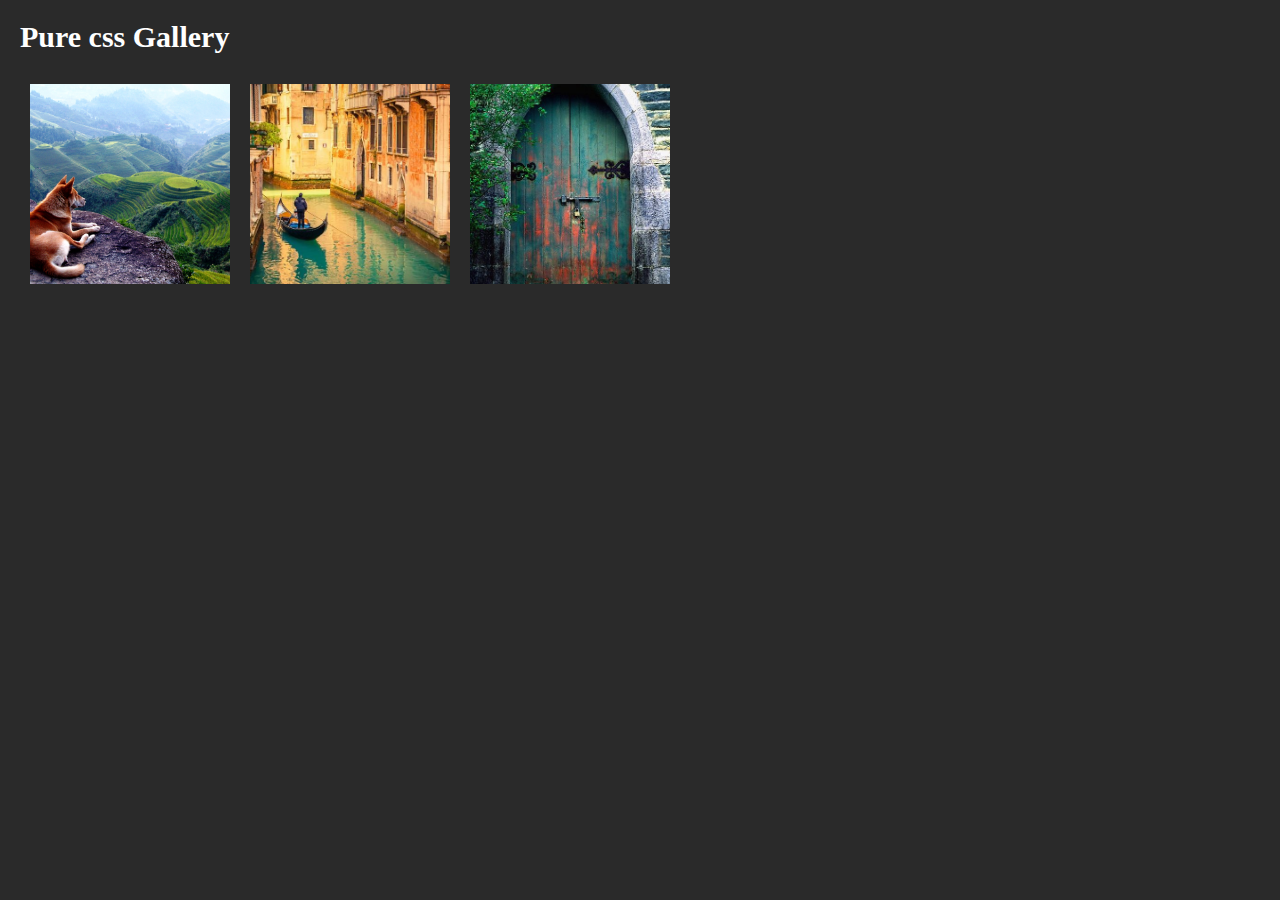
<file: index.html>
<!DOCTYPE html>
<html>
<head>
<link rel="stylesheet" href="style.css" >
</head>
<body>

  <header>
    <h1>Pure css Gallery</h1>
  </header>

  <div class="thumb-grid">
    <a href="#id01">
      <div class="thumb" style="background-image: url('test.jpg');">
        <div class="caption">
          <h2>Title</h2>
          <p>
            Description test
          </p>
        </div>
      </div>
    </a>
    <a href="#id02">
      <div class="thumb" style="background-image: url('test2.jpg');">
        <div class="caption">
          <h2>Title</h2>
          <p>
            Test test test test test test test test test test test test test test test test test test test test test
          </p>
        </div>
      </div>
    </a>
    <a href="#id03">
      <div class="thumb" style="background-image: url('test3.jpg');">
        <div class="caption">
          <h2>Title</h2>
          <p>
            teeeeeeeeeeeeeeeeeeeeeeeeeeeeeeeeeeeeeeeeeeeeeeeeeeeeeeeeeeeeeeeeeeeeeeeeeeeeeeeeeeeeeeeeeeeeeeeeeeeeeeeeeeeeeeeeeeeeeeeeeeeest
          </p>
        </div>
      </div>
    </a>
  </div>

  <div id="id01" class="popup" >
    <a href="#" >
      <img src="closebtn.png" class="closebtn" />
    </a>
    <div class="gallery" >
      <img src="test.jpg" class="image" />
    </div>
    <div class="image-info">
      <h3>Title</h3>
      <p>Description test</p>
      <a href="#" >
        <img src="backbtn.png" class="backbtn" >
      </a>
      <a href="#id02" >
        <img src="nextbtn.png" class="nextbtn" />
      </a>
    </div>
  </div>

  <div id="id02" class="popup" >
    <a href="#" >
      <img src="closebtn.png" class="closebtn" />
    </a>
    <div class="gallery" >
      <img src="test2.jpg" class="image" />
    </div>
    <div class="image-info">
      <h3>Title</h3>
      <p>Test test test test test test test test test test test test test test test test test test test test test</p>
      <a href="#id01" >
        <img src="backbtn.png" class="backbtn" >
      </a>
      <a href="#id03" >
        <img src="nextbtn.png" class="nextbtn" />
      </a>
    </div>
  </div>

  <div id="id03" class="popup" >
    <a href="#" >
      <img src="closebtn.png" class="closebtn" />
    </a>
    <div class="gallery" >
      <img src="test3.jpg" class="image" />
    </div>
    <div class="image-info">
      <h3>Title</h3>
      <p>teeeeeeeeeeeeeeeeeeeeeeeeeeeeeeeeeeeeeeeeeeeeeeeeeeeeeeeeeeeeeeeeeeeeeeeeeeeeeeeeeeeeeeeeeeeeeeeeeeeeeeeeeeeeeeeeeeeeeeeeeeeest </p>
      <a href="#id02" >
        <img src="backbtn.png" class="backbtn" >
      </a>
      <a href="#" >
        <img src="nextbtn.png" class="nextbtn" />
      </a>
    </div>
  </div>

</body>
</html>
</file>
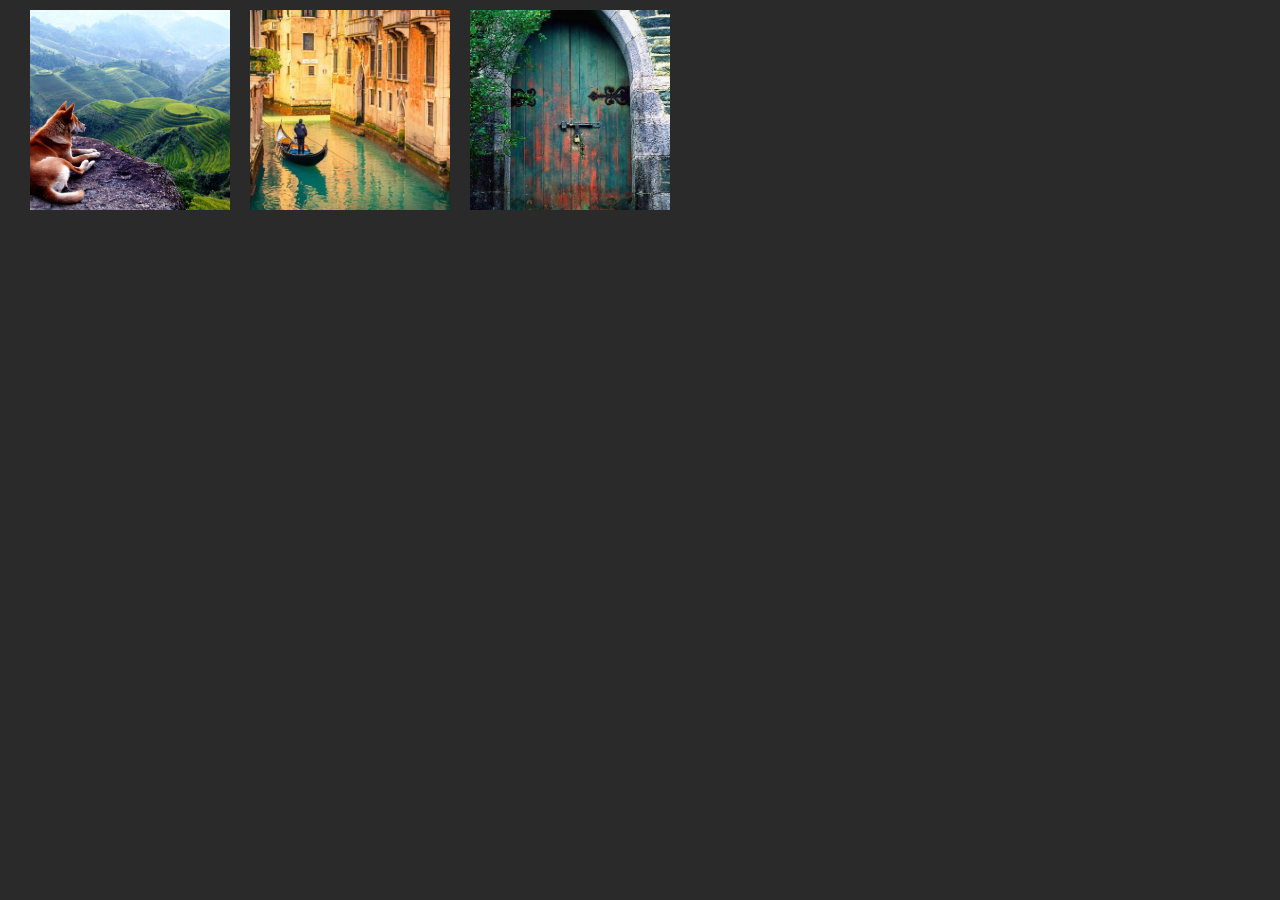
<file: pure-css-gallery.html>
<!DOCTYPE html>
<html>
<head>
<style>

/* Define transition animation (Chrome, Safari, Opera) */
@-webkit-keyframes opacity-transition {
    from {opacity: 0;}
    to {opacity:1;}
}

/* Define transition animation (Chrome, Safari, Opera) */
@-webkit-keyframes opacity-transition {
    from {opacity: 0;}
    to {opacity:1;}
}

/* Define transition animation (Standard syntax) */
@keyframes opacity-transition {
    from {opacity: 0;}
    to {opacity:1;}
}

body {
  background-color: #2a2a2a;
  font-size: 15px;
  color: white;
  margin: 0 20px;
}

/* The popup's background */
.popup {
  display: none;
  position: fixed;
  left: 0;
  top: 0;
  width: 100%;
  height: 100%;
  overflow: auto;
  background-color: rgba(0, 0, 0, 0.4);
}

/* The gallery thumbnails */
.thumb {
  width: 200px;
  height: 200px;
  float: left;
  margin: 10px;
  background-size: cover;
  background-position: 50% 50%;
  position: relative;
}

/* The thumbnails' captions */
.caption {
  background-color: rgba(0, 0, 0, 0.7);
  color: white;
  position: absolute;
  width: 100%;
  bottom: 0;
  opacity: 0;
}

.caption p, .caption h2 {
  padding: 0 10px;
}

.thumb:hover > .caption {
  opacity: 1;

  /* Link the animation to the caption div */
  -webkit-animation-name: opacity-transition; /* Chrome, Safari, Opera */
  -webkit-animation-duration: 0.5s; /* Chrome, Safari, Opera */
  animation-name: opacity-transition;
  animation-duration: 0.5s;
}

/* The enlarged image */

.container {
  padding: 10px;
  position: relative;
}

.gallery {
  position: relative;
}

.image{
  width:100%;
  float: top;
}

/* Display the popup when targeted */
.popup:target {
  display: table;
  position: absolute;
}

/* The popup box */
.popup-layer {
  display: table-cell;
  vertical-align: middle;
}

/* clickable background to go back */
.close-link {
  height: 100%;
  width: 100%;
  position: fixed;
  top: 0;
}

/* The popup's content */
.popup-content {
  margin: auto;
  background-color: #2a2a2a;
  position: relative;
  padding: 0;
  outline: 0;
  width: 70%;
  box-shadow: 0 4px 8px 0 rgba(0, 0, 0, 0.2), 0 6px 20px 0 rgba(0, 0, 0, 0.19);

  /* Link the animation to the popup */
  -webkit-animation-name: opacity-transition; /* Chrome, Safari, Opera */
  -webkit-animation-duration: 0.5s; /* Chrome, Safari, Opera */
  animation-name: opacity-transition;
  animation-duration: 0.5s;
}

/* The buttons */
.backbtn, .nextbtn, .closebtn {
  vertical-align: middle;
  display: inline-block;
  width: 50px;
  height: auto;
}

.arrows {
  text-align: center;
  visibility: collapse;
  position: absolute;
}

.arrows .nextbtn {
  float: right;
}

.arrows .backbtn {
  float: left;
}

div span {
    height: 90%;
    vertical-align: middle;
    display: inline-block;
}

.next {
  width: 85px;
  height: 100%;
  cursor: pointer;
  position: absolute;
  right: 0;
  opacity: 0;
  text-align: center;
  background-color: rgba(0, 0, 0, 0.7)
}

.back {
  width: 85px;
  height: 100%;
  cursor: pointer;
  position: absolute;
  opacity: 0;
  text-align: center;
  background-color: rgba(0, 0, 0, 0.7)
}

.next:hover, .back:hover {
  opacity: 1;

/* Link the animation to the arrows */
-webkit-animation-name: opacity-transition; /* Chrome, Safari, Opera */
-webkit-animation-duration: 0.5s; /* Chrome, Safari, Opera */
animation-name: opacity-transition;
animation-duration: 0.5s;
}

.closebtn:hover, .closebtn:focus {
  opacity: 0.5;
  text-decoration: none;
  cursor: pointer;
}


/* Width at 100% on smaller screens, arrows always visible */
@media (max-width: 900px) {
    .popup-layer .popup-content {
      width: 100%;
    }

    .arrows {
      visibility: visible;
      position: relative;
      margin-bottom: 5px;
    }

    .back, .next {
      visibility: collapse;
    }
 }

</style>
</head>
<body>

<div class="thumb-grid">
  <a href="#id01">
    <div class="thumb" style="background-image: url('test.jpg');">
      <div class="caption">
        <h2>Title</h2>
        <p>
          Description 1
        </p>
      </div>
    </div>
  </a>
  <a href="#id02">
    <div class="thumb" style="background-image: url('test2.jpg');">
      <div class="caption">
        <h2>Title</h2>
        <p>
          Description 2
        </p>
      </div>
    </div>
  </a>
  <a href="#id03">
    <div class="thumb" style="background-image: url('test3.jpg');">
      <div class="caption">
        <h2>Title</h2>
        <p>
          Description 3
        </p>
      </div>
    </div>
  </a>
</div>

<div id="id01" class="popup" >
  <div class="popup-layer" >
    <a href="#" class="close-link" ></a>
    <div class="popup-content" >
      <div class="container" >
        <div class="arrows" >
          <a href="#" >
            <img src="backbtn.png" class="backbtn" >
          </a>
          <a href="#" >
            <img src="closebtn.png" class="closebtn" />
          </a>
          <a href="#id02" >
            <img src="nextbtn.png" class="nextbtn" />
          </a>
        </div>
        <div class="gallery">
          <a href="#" >
            <div class="back">
              <span></span>
              <img src="backbtn.png" class="backbtn" />
            </div>
          </a>
          <a href="#id02" >
            <div class="next">
              <span></span>
              <img src="nextbtn.png" class="nextbtn" />
            </div>
          </a>
          <img class="image" src="test.jpg"/>
        </div>
        <h2>Title</h2>
        <p>Description</p>
      </div>
    </div>
  </div>
</div>

<div id="id02" class="popup" >
  <div class="popup-layer" >
    <a href="#" class="close-link" ></a>
    <div class="popup-content" >
      <div class="container" >
        <div class="arrows" >
          <a href="#id01" >
            <img src="backbtn.png" class="backbtn" >
          </a>
          <a href="#" >
            <img src="closebtn.png" class="closebtn" />
          </a>
          <a href="#id03" >
            <img src="nextbtn.png" class="nextbtn" />
          </a>
        </div>
        <div class="gallery">
          <a href="#id01" >
            <div class="back">
              <span></span>
              <img src="backbtn.png" class="backbtn" />
            </div>
          </a>
          <a href="#id03" >
            <div class="next">
              <span></span>
              <img src="nextbtn.png" class="nextbtn" />
            </div>
          </a>
          <img class="image" src="test2.jpg"/>
        </div>
        <h2>Title</h2>
        <p>Description</p>
      </div>
    </div>
  </div>
</div>

<div id="id03" class="popup" >
  <div class="popup-layer" >
    <a href="#" class="close-link" ></a>
    <div class="popup-content" >
      <div class="container" >
        <div class="arrows" >
          <a href="#id02" >
            <img src="backbtn.png" class="backbtn" >
          </a>
          <a href="#" >
            <img src="closebtn.png" class="closebtn" />
          </a>
          <a href="#" >
            <img src="nextbtn.png" class="nextbtn" />
          </a>
        </div>
        <div class="gallery">
          <a href="#id02" >
            <div class="back">
              <span></span>
              <img src="backbtn.png" class="backbtn" />
            </div>
          </a>
          <a href="#" >
            <div class="next">
              <span></span>
              <img src="nextbtn.png" class="nextbtn" />
            </div>
          </a>
          <img class="image" src="test3.jpg"/>
        </div>
        <h2>Title</h2>
        <p>Description</p>
      </div>
    </div>
  </div>
</div>

</body>
</html>
</file>
<file: style.css>
/* Define transition animation (Chrome, Safari, Opera) */
@-webkit-keyframes opacity-transition {
    from {opacity: 0;}
    to {opacity:1;}
}

/* Define transition animation (Chrome, Safari, Opera) */
@-webkit-keyframes opacity-transition {
    from {opacity: 0;}
    to {opacity:1;}
}

/* Define transition animation (Standard syntax) */
@keyframes opacity-transition {
    from {opacity: 0;}
    to {opacity:1;}
}

body {
  background-color: #2a2a2a;
  font-size: 15px;
  color: white;
  margin: 0 20px;
}

/* The gallery thumbnails */
.thumb {
  width: 200px;
  height: 200px;
  float: left;
  margin: 10px;
  background-size: cover;
  background-position: 50% 50%;
  position: relative;
}

/* The thumbnails' captions */
.caption {
  background-color: rgba(0, 0, 0, 0.7);
  color: white;
  position: absolute;
  width: 100%;
  bottom: 0;
  opacity: 0;
}

.caption p, .caption h2 {
  padding: 0 10px;
  width: 180px;
  word-wrap: break-word;
}

.thumb:hover > .caption {
  opacity: 1;

  /* Link the animation to the caption div */
  -webkit-animation-name: opacity-transition; /* Chrome, Safari, Opera */
  -webkit-animation-duration: 0.5s; /* Chrome, Safari, Opera */
  animation-name: opacity-transition;
  animation-duration: 0.5s;
}

/* The popup's background */
.popup {
  display: none;
  position: fixed;
  left: 0;
  top: 0;
  width: 100%;
  height: 100%;
  background-color: rgba(0, 0, 0, 0.8);
  text-align: center;
}

/* Display the popup when targeted */
.popup:target {
  display: block;
}

/* The popup's content */
.gallery {
  text-align: center;
  height: 80%;
  width: 100%;
  position: fixed;
  top: 15px;
  z-index: 1;

  /* Linking the animation to the popup */
  -webkit-animation-name: opacity-transition; /* Chrome, Safari, Opera */
  -webkit-animation-duration: 0.5s; /* Chrome, Safari, Opera */
  animation-name: opacity-transition;
  animation-duration: 0.5s;
}

.image {
  position: relative;
  top: 50%;
  transform: translateY(-50%);
  width:auto;
  height:auto;
  max-height:100%;
  max-width:100%;
  box-shadow: 0 4px 8px 0 rgba(0, 0, 0, 0.2), 0 6px 20px 0 rgba(0, 0, 0, 0.19);
}

.image-info {
  font-size: 13px;
  position: fixed;
  bottom: 0;
  left: 10%;
  height: 15%;
  width: 80%;
  word-wrap: break-word;
}

/* The buttons */
.backbtn, .nextbtn {
  display: inline-block;
  width: 50px;
  height: auto;
  position: absolute;
  top: 0;
}

.nextbtn {
  right: 0;
}

.backbtn {
  left: 0;
}

.closebtn {
  display: inline-block;
  width: 50px;
  height: auto;
  position: fixed;
  right: 10px;
  top: 10px;
  z-index: 2;
}

.closebtn:hover, .backbtn:hover, .nextbtn:hover {
  opacity: 0.3;
  text-decoration: none;
  cursor: pointer;
}

/* Responsive adjustments */
@media (max-width: 800px) {

    .gallery {
      top: 47px;
      height: 77%;
    }

    .closebtn {
      position: initial;
   }
  
 }
</file>
